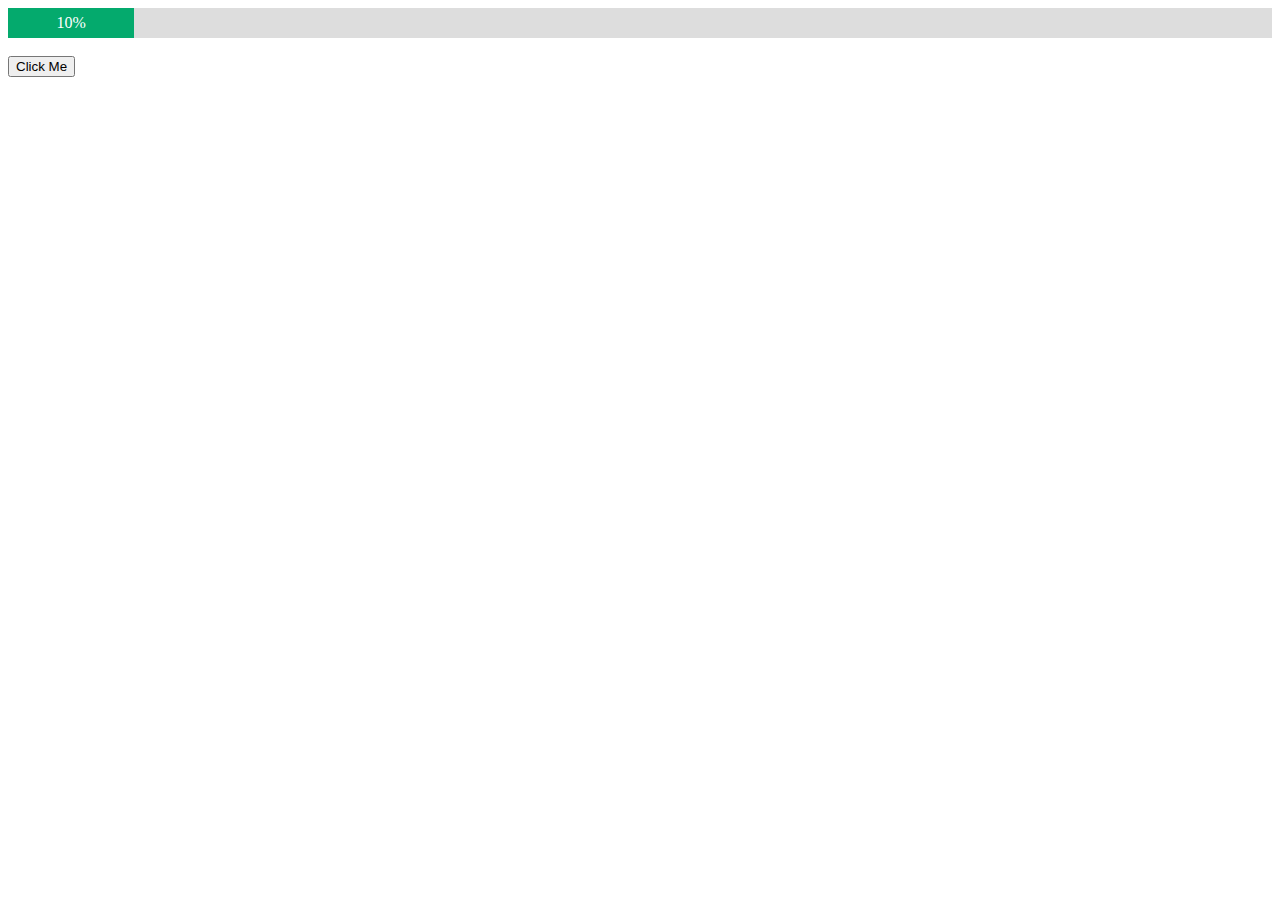
<file: pruebas/index.html>
<!DOCTYPE html>
<html lang="en">
<head>
    <meta charset="UTF-8">
    <meta http-equiv="X-UA-Compatible" content="IE=edge">
    <meta name="viewport" content="width=device-width, initial-scale=1.0">
    <title>Document</title>
    <style>
        #myProgress {
  width: 100%;
  background-color: #ddd;
}
        #myBar {
  width: 10%;
  height: 30px;
  background-color: #04AA6D;
  text-align: center; /* To center it horizontally (if you want) */
  line-height: 30px; /* To center it vertically */
  color: white;
}
    </style>
</head>

<body>
    <div id="myProgress">
        <div id="myBar">10%</div>
      </div>
      <br>
<button onclick="move()">Click Me</button> 
</body>
<script>
    var i = 0;
function move() {
  if (i == 0) {
    i = 1;
    var elem = document.getElementById("myBar");
    console.log(elem);
    var width = 10;
    var id = setInterval(frame, 10);
    function frame() {
      if (width >= 80) {
        clearInterval(id);
        i = 0;
      } else {
        width++;
        elem.style.width = width + "%";
        elem.innerHTML = width + "%";
      }
    }
  }
}
</script>
</html>
</file>
